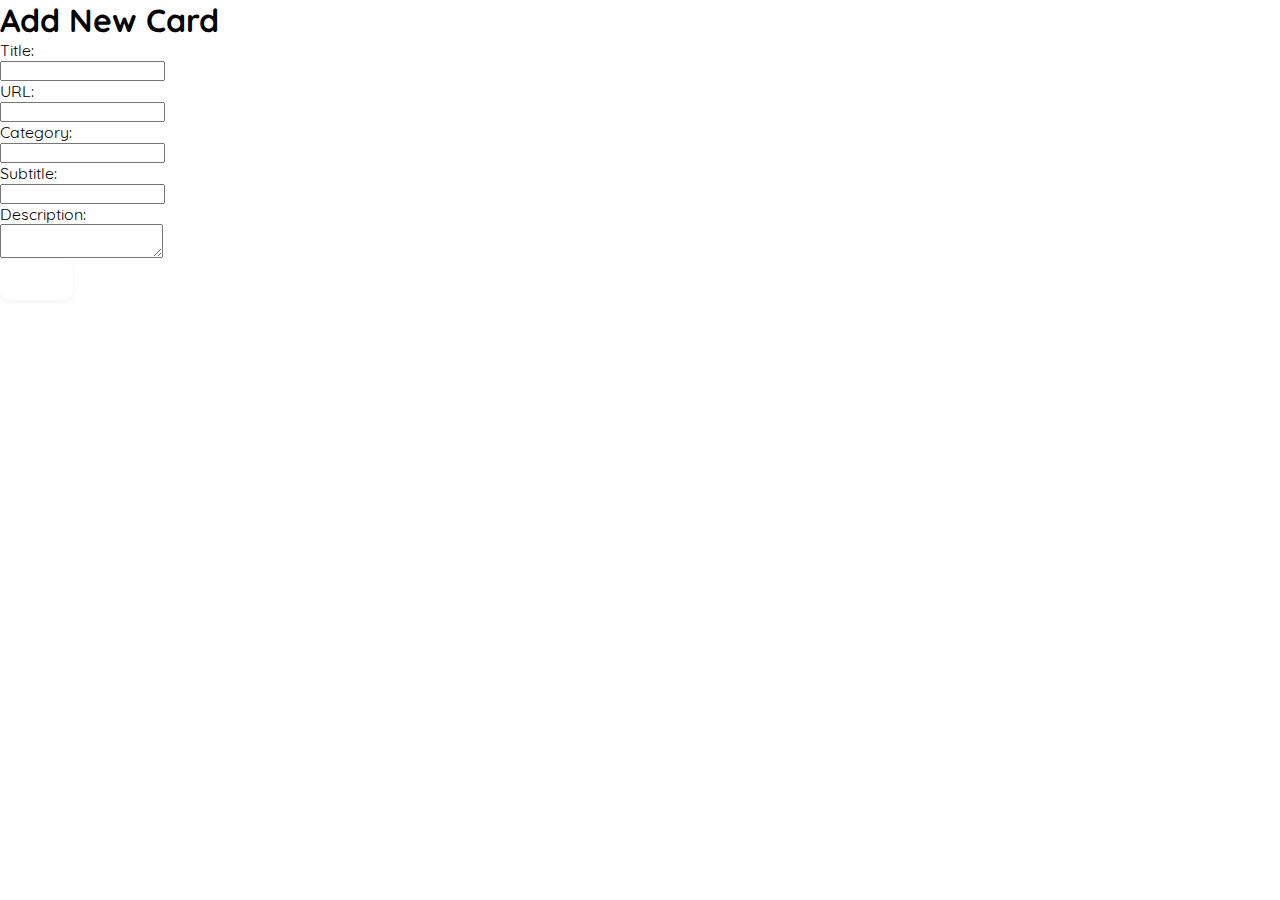
<file: admin.html>
<!doctype html>
<html lang="en">

<head>
  <meta charset="UTF-8">
  <meta name="viewport" content="width=device-width, initial-scale=1.0">
  <link rel="stylesheet" href="Styles/index_style.css">
  <title>Admin Panel</title>
</head>

<body>
  <h1>Add New Card</h1>
  <form id="cardForm">
    <label>Title:<br><input type="text" name="title" required></label><br>
    <label>URL:<br><input type="url" name="url" required></label><br>
    <label>Category:<br><input type="text" name="category" required></label><br>
    <label>Subtitle:<br><input type="text" name="subtitle"></label><br>
    <label>Description:<br><textarea name="description"></textarea></label><br>
    <button type="submit" class="btn">Save</button>
  </form>
  <script src="Scripts/admin_script.js"></script>
</body>

</html>
</file>
<file: Styles/index_style.css>
/* ===== FONTS ===== */
@font-face {
  font-family: "Quicksand";
  src: url("../Fonts/Quicksand-Regular.ttf") format("truetype");
  font-weight: 400;
  font-style: normal;
}
@font-face {
  font-family: "Quicksand";
  src: url("../Fonts/Quicksand-Medium.ttf") format("truetype");
  font-weight: 500;
  font-style: normal;
}
@font-face {
  font-family: "Quicksand";
  src: url("../Fonts/Quicksand-SemiBold.ttf") format("truetype");
  font-weight: 600;
  font-style: normal;
}
@font-face {
  font-family: "Quicksand";
  src: url("../Fonts/Quicksand-Bold.ttf") format("truetype");
  font-weight: 700;
  font-style: normal;
}

/* ===== RESET & BASE ===== */
* {
  margin: 0;
  padding: 0;
  box-sizing: border-box;
  font-family: "Quicksand", sans-serif;
}

html,
body {
  height: 100%;
  width: 100%;
  overflow-x: hidden;
  background-color: var(--background);
  color: var(--text);
}

body {
  position: relative;
}

#smooth-wrapper {
  width: 100%;
  padding-top: 90px;
}

/* ===== HEADER ===== */
header {
  position: fixed;
  top: 0;
  left: 0;
  width: 100%;
  z-index: 1000;
  background: var(--header-bg);
  box-shadow: 0 2px 8px rgba(0, 0, 0, 0.1);
}

.top-bar {
  display: flex;
  justify-content: space-between;
  align-items: center;
  padding: 0 60px;
  background: var(--header-bg);
  color: var(--text-light);
  height: 90px;
}

.categories-bar {
  background-color: var(--category-bg);
  border-bottom: 1px solid var(--category-border);
  padding: 10px 60px;
  display: flex;
  overflow-x: auto;
}
#categoryTabs {
  display: flex;
  gap: 12px;
}

header.header-scrolled {
  height: 70px;
  padding-top: 0;
  padding-bottom: 0;
  background: var(--header-bg);
  box-shadow: 0 4px 12px rgba(0, 0, 0, 0.15);
}

.Container_Left {
  display: flex;
  align-items: center;
  gap: 15px;
}
#Logo {
  height: 60px;
  transition: height 0.3s, transform 0.3s;
}
header.header-scrolled #Logo {
  height: 50px;
}
#Logo:hover {
  transform: scale(1.05);
}
#title {
  font-size: 2rem;
  font-weight: 700;
  transition: font-size 0.3s;
}
header.header-scrolled #title {
  font-size: 1.8rem;
}
.main-nav ul {
  list-style: none;
  display: flex;
  align-items: center;
  gap: 15px;
}
.main-nav a {
  color: var(--text-light);
  text-decoration: none;
  font-weight: 600;
  font-size: 0.9rem;
  padding: 10px 15px;
  border-radius: 8px;
  position: relative;
  overflow: hidden;
  z-index: 1;
  transition: color 0.3s;
}

.main-nav a::before {
  content: "";
  position: absolute;
  inset: 0;
  background-color: rgba(var(--primary-rgb, 255, 111, 60), 0.15);
  border-radius: inherit;
  z-index: -1;
  transform: scaleX(0);
  transform-origin: left;
  transition: transform 0.3s;
}

.main-nav a:hover::before {
  transform: scaleX(1);
}

.main-nav a:hover {
  color: var(--primary);
}

.projects-dropdown {
  position: relative;
}

.projects-dropdown button {
  background: none;
  border: none;
  color: var(--text-light);
  font-weight: 600;
  font-size: 0.9rem;
  padding: 10px 15px;
  border-radius: 8px;
  cursor: pointer;
  display: flex;
  align-items: center;
  gap: 4px;
}

.projects-dropdown button:hover {
  color: var(--primary);
}

.projects-dropdown .dropdown-menu {
  display: none;
  position: absolute;
  top: calc(100% + 5px);
  left: 0;
  list-style: none;
  background: radial-gradient(
    circle at top left,
    var(--gradient-start),
    var(--gradient-end)
  );
  padding: 8px 0;
  border-radius: 8px;
  box-shadow: 0 2px 8px rgba(0, 0, 0, 0.15);
  min-width: 150px;
  z-index: 1000;
}

.projects-dropdown .dropdown-menu a {
  display: block;
  padding: 8px 16px;
  color: var(--text-light);
  text-decoration: none;
  font-size: 0.85rem;
  white-space: nowrap;
}

.projects-dropdown .dropdown-menu a:hover {
  background-color: rgba(var(--primary-rgb, 255, 111, 60), 0.15);
}

.projects-dropdown.show .dropdown-menu {
  display: block;
}

.header-actions {
  display: flex;
  align-items: center;
  gap: 12px;
}

#addCardBtn {
  display: none;
}
#toggle-theme {
  font-size: 0.8rem;
  padding: 9px 18px;
  background-image: linear-gradient(
    135deg,
    var(--gradient-start),
    var(--gradient-end)
  );
  color: #fff;
  border: none;
  border-radius: 30px;
  cursor: pointer;
  transition: transform 0.3s, box-shadow 0.3s;
  margin-left: 15px;
  font-weight: 600;
  box-shadow: 0 2px 8px rgba(var(--primary-rgb, 255, 111, 60), 0.4);
}

#toggle-theme:hover {
  transform: translateY(-2px) scale(1.03);
  box-shadow: 0 6px 12px rgba(var(--primary-rgb, 255, 111, 60), 0.5);
}

#toggle-theme:active {
  transform: translateY(0px) scale(1);
  box-shadow: 0 2px 4px rgba(var(--primary-rgb, 255, 111, 60), 0.3);
}

/* =================== LAYOUT =================== */
.content-wrapper {
  display: flex;
  align-items: flex-start;
  gap: 40px;
  padding: 20px 60px;
}

.content-wrapper main {
  flex: 1;
}

.category-tab {
  background: none;
  border: none;
  padding: 8px 20px;
  border-radius: 8px;
  font-size: 1.05rem;
  font-weight: 600;
  color: var(--text);
  position: relative;
  transition: color 0.25s ease, background-color 0.25s ease, transform 0.2s ease;
  cursor: pointer;
  outline: none;
  white-space: nowrap;
}
.category-tab:hover {
  transform: translateY(-2px);
}

.category-tab::after {
  content: "";
  position: absolute;
  left: 50%;
  right: 50%;
  bottom: -1px;
  height: 3px;
  background: var(--primary);
  border-radius: 2px;
  opacity: 0;
  transition: all 0.3s cubic-bezier(0.65, 0.05, 0.36, 1);
}

.category-tab.active {
  color: var(--primary);
}

.category-tab.active::after {
  opacity: 1;
  left: 15%;
  right: 15%;
}

.category-tab:hover:not(.active) {
  color: var(--primary-dark);
  background-color: rgba(var(--primary-rgb, 255, 111, 60), 0.05);
}

/* =================== MAIN & SECTION =================== */
main {
  padding: 25px 60px 40px 60px;
  text-align: center;
}

.welcome h2 {
  font-size: 2.8rem;
  color: var(--primary-dark);
  margin-bottom: 15px;
}
.welcome p {
  font-size: 1.3rem;
  color: var(--text);
  opacity: 0.8;
}

.grid-section {
  padding: 30px 0;
}

/* =================== CARD LIST =================== */
.card-list {
  display: flex;
  flex-direction: column;
  gap: 25px;
  padding: 20px 0;
  opacity: 1;
  transition: opacity 0.2s cubic-bezier(0.6, 0, 0.3, 1);
}

.card-list.animating {
  opacity: 0;
  pointer-events: none;
}
.no-results,
.error-message {
  color: var(--text);
  opacity: 0.7;
  font-size: 1.2rem;
  padding: 40px;
}

.add-card-empty {
  background: rgba(var(--primary-rgb, 255, 111, 60), 0.05);
  border: 2px dashed var(--primary);
  color: var(--text);
  padding: 40px 20px;
  border-radius: 12px;
  font-size: 1.1rem;
  cursor: pointer;
}

/* =================== CARD =================== */
.card {
  background-color: var(--card-bg, #fff);
  border-radius: 20px;
  border: 1px solid var(--card-border, #ddd);
  box-shadow: 0 8px 24px -4px var(--card-glow, rgba(0, 0, 0, 0.1));
  display: flex;
  flex-direction: row;
  overflow: hidden;
  width: 100%;
  min-height: 180px;
  transition: transform 0.3s cubic-bezier(0.4, 0, 0.2, 1),
    box-shadow 0.3s cubic-bezier(0.4, 0, 0.2, 1), background-color 0.4s ease,
    border-color 0.4s ease;
  cursor: default;
  position: relative;
}
.card:hover {
  transform: translateY(-4px);
  box-shadow: 0 8px 20px -4px var(--card-glow-hover, rgba(var(--primary-rgb, 255, 111, 60), 0.3));
  border-color: var(--primary);
}

.card-image {
  width: 180px;
  background-image: linear-gradient(
    135deg,
    var(--gradient-start),
    var(--gradient-end)
  );
  display: flex;
  align-items: center;
  justify-content: center;
  color: #fff;
  font-size: 2.5rem;
  overflow: hidden;
}

.card-image img {
  display: none;
}

/* Options menu inside card */
.card-options {
  position: absolute;
  top: 8px;
  right: 8px;
}

.options-btn {
  background: none;
  border: none;
  color: var(--text);
  cursor: pointer;
  padding: 4px;
  border-radius: 6px;
}

.options-menu {
  display: none;
  position: absolute;
  right: 0;
  top: 100%;
  margin-top: 4px;
  background: var(--dropdown-bg);
  color: var(--dropdown-text);
  border: 1px solid var(--category-border);
  border-radius: 8px;
  list-style: none;
  padding: 6px 0;
  min-width: 120px;
  z-index: 10;
}

.card-options.show .options-menu {
  display: block;
}

.options-menu li {
  padding: 6px 12px;
  cursor: pointer;
}

.options-menu li:hover {
  background: rgba(var(--primary-rgb, 255, 111, 60), 0.15);
}
.fav-btn {
  background: transparent;
  color: var(--primary);
  border: 1px solid var(--primary);
  border-radius: 8px;
  padding: 8px 16px;
  cursor: pointer;
  transition: background-color 0.3s, color 0.3s;
  display: inline-flex;
  align-items: center;
  gap: 6px;
}
.fav-btn:hover,
.fav-btn.active {
  background: var(--primary);
  color: #fff;
}

.remove-btn {
  background: transparent;
  color: var(--text);
  border: 1px solid var(--card-border);
  border-radius: 8px;
  padding: 8px 16px;
  cursor: pointer;
  transition: background-color 0.3s, color 0.3s;
  display: inline-flex;
  align-items: center;
  gap: 6px;
}

.remove-btn:hover {
  background: var(--card-border);
}

.card-content {
  padding: 24px;
  flex: 1;
  display: flex;
  flex-direction: column;
  justify-content: space-between;
  text-align: left;
}
.card-content h3 {
  font-size: 1.3rem;
  margin-bottom: 8px;
  color: var(--text);
  font-weight: 700;
}
.card-content .subtitle {
  font-size: 0.95rem;
  color: var(--text);
  opacity: 0.7;
  margin-bottom: 12px;
}
.card-content .description {
  font-size: 0.9rem;
  color: var(--text);
  opacity: 0.85;
  line-height: 1.6;
  margin-top: auto;
  text-align: justify;
}
.card-content mark {
  background: rgba(var(--primary-rgb, 255, 111, 60), 0.25);
  color: inherit;
  padding: 0 2px;
  border-radius: 3px;
}

/* =================== BUTTONS =================== */
.card-actions {
  display: flex;
  justify-content: flex-end;
  gap: 12px;
  margin-top: 20px;
  flex-wrap: wrap;
  padding-top: 16px;
  border-top: 1px solid var(--card-border);
}

.btn {
  padding: 10px 20px;
  font-size: 0.9rem;
  font-weight: 600;
  border-radius: 10px;
  background-color: var(--primary);
  color: white;
  border: none;
  cursor: pointer;
  display: inline-flex;
  align-items: center;
  gap: 8px;
  transition: all 0.25s ease;
  text-decoration: none;
  box-shadow: 0 2px 4px rgba(0, 0, 0, 0.05);
}

.btn i {
  font-size: 1em;
}

.btn:hover {
  background-color: var(--primary-dark);
  transform: translateY(-2px);
  box-shadow: 0 4px 8px rgba(var(--primary-rgb, 255, 111, 60), 0.2);
}
.btn:active {
  transform: translateY(0px);
  box-shadow: 0 2px 4px rgba(0, 0, 0, 0.05);
}

.btn.outline {
  background: transparent;
  color: var(--primary);
  border: 2px solid var(--primary);
}
.btn.outline:hover {
  background-color: var(--primary);
  color: white;
  border-color: var(--primary);
}

/* =================== THEME OVERLAY =================== */
#themeOverlay {
  position: fixed;
  top: 0;
  left: 0;
  width: 100vw;
  height: 100vh;
  background: var(--background);
  opacity: 0;
  pointer-events: none;
  z-index: 9999;
  transition: opacity 0.4s ease-in-out;
}

/* =================== THEME MENU =================== */
#themeMenu {
  position: fixed;
  min-width: 140px;
  background: var(--dropdown-bg);
  color: var(--dropdown-text);
  border: 1px solid var(--category-border);
  border-radius: 8px;
  box-shadow: 0 4px 12px rgba(0, 0, 0, 0.15);
  padding: 8px;
  display: none;
  z-index: 10000;
}
#themeMenu.show {
  display: block;
}
#themeMenu button {
  background: none;
  border: none;
  width: 100%;
  padding: 6px 10px;
  text-align: left;
  cursor: pointer;
  color: inherit;
  border-radius: 5px;
  font-size: 0.9rem;
}
#themeMenu button:hover {
  background: rgba(var(--primary-rgb, 255, 111, 60), 0.15);
}

/* =================== RESPONSIVE =================== */
@media (max-width: 992px) {
  header,
  header.header-scrolled {
    padding-left: 30px;
    padding-right: 30px;
  }
  header {
    height: 80px;
  }
  header.header-scrolled {
    height: 65px;
  }
  #smooth-wrapper {
    padding-top: 80px;
  }

  #title {
    font-size: 1.8rem;
  }
  header.header-scrolled #title {
    font-size: 1.6rem;
  }

  #Logo {
    height: 55px;
  }
  header.header-scrolled #Logo {
    height: 45px;
  }

  .main-nav ul {
    gap: 10px;
  }
  .main-nav a {
    font-size: 0.85rem;
    padding: 8px 12px;
  }
  #toggle-theme {
    padding: 8px 15px;
    font-size: 0.75rem;
  }

  #categoryTabs {
    flex-wrap: wrap;
    gap: 8px 12px;
  }
  main {
    padding: 20px 30px 30px 30px;
  }
  .card-list {
    gap: 30px;
  }
}
@media (max-width: 768px) {
  header {
    position: static;
    height: auto !important;
    flex-direction: column;
    padding: 15px 20px;
    box-shadow: 0 2px 5px rgba(0, 0, 0, 0.1);
  }
  header.header-scrolled {
    box-shadow: 0 2px 5px rgba(0, 0, 0, 0.1);
  }

  #smooth-wrapper {
    padding-top: 0;
  }

  .Container_Left {
    margin-bottom: 12px;
    text-align: center;
  }
  #Logo {
    height: 50px;
  }
  #title {
    font-size: 1.6rem;
  }

  .main-nav ul {
    flex-wrap: wrap;
    justify-content: center;
    gap: 8px 10px;
  }
  .main-nav a {
    font-size: 0.8rem;
    padding: 7px 10px;
  }
  #toggle-theme {
    width: auto;
    padding: 8px 18px;
    margin-top: 10px;
    font-size: 0.8rem;
  }

  #categoryTabs {
    flex-wrap: wrap;
    gap: 8px;
  }
  .category-tab {
    padding: 6px 15px;
    font-size: 0.95rem;
  }

  main {
    padding: 15px 20px 25px 20px;
  }
  .welcome h2 {
    font-size: 2rem;
  }
  .welcome p {
    font-size: 1rem;
  }

  .card-list {
    gap: 20px;
  }
  .card {
    min-height: 340px;
    border-radius: 16px;
  }
  .card-content h3 {
    font-size: 1.1rem;
  }
  .card-content .subtitle,
  .card-content .description {
    font-size: 0.85rem;
  }
  .card-actions {
    padding-top: 12px;
    gap: 8px;
  }
  .btn {
    padding: 8px 16px;
    font-size: 0.8rem;
  }
}

@media (max-width: 480px) {
  .card-list {
    gap: 25px;
  }
  .card {
    max-width: 90%;
    margin-left: auto;
    margin-right: auto;
  }
  #categoryTabs {
    justify-content: center;
    gap: 6px 10px;
  }
  header {
    /* استایل‌های موبایل کوچک برای هدر */
    padding-left: 15px;
    padding-right: 15px;
  }
  .Container_Left {
    gap: 8px;
  }
  #title {
    font-size: 1.5rem;
  }

  .main-nav ul {
    gap: 5px 8px;
  }
}

/* ===== Modal ===== */
.modal-overlay {
  position: fixed;
  inset: 0;
  background: rgba(0, 0, 0, 0.5);
  display: none;
  align-items: center;
  justify-content: center;
  z-index: 2000;
}
.modal-overlay.show {
  display: flex;
}
.modal {
  background: var(--card-bg);
  border-radius: 12px;
  padding: 20px;
  box-shadow: 0 4px 12px rgba(0, 0, 0, 0.2);
  width: 450px;
}
.modal h2 {
  margin-bottom: 15px;
  color: var(--text);
}
.modal label {
  display: block;
  margin-bottom: 10px;
  text-align: left;
  color: var(--text);
  font-size: 0.9rem;
}
.modal input {
  width: 100%;
  padding: 8px 12px;
  margin-top: 4px;
  border: 1px solid var(--card-border);
  border-radius: 6px;
  font-size: 0.9rem;
}
.modal textarea {
  width: 100%;
  padding: 8px 12px;
  margin-top: 4px;
  border: 1px solid var(--card-border);
  border-radius: 6px;
  font-size: 0.9rem;
  resize: vertical;
}
.modal-actions {
  margin-top: 15px;
  display: flex;
  justify-content: flex-end;
  gap: 10px;
}
</file>
